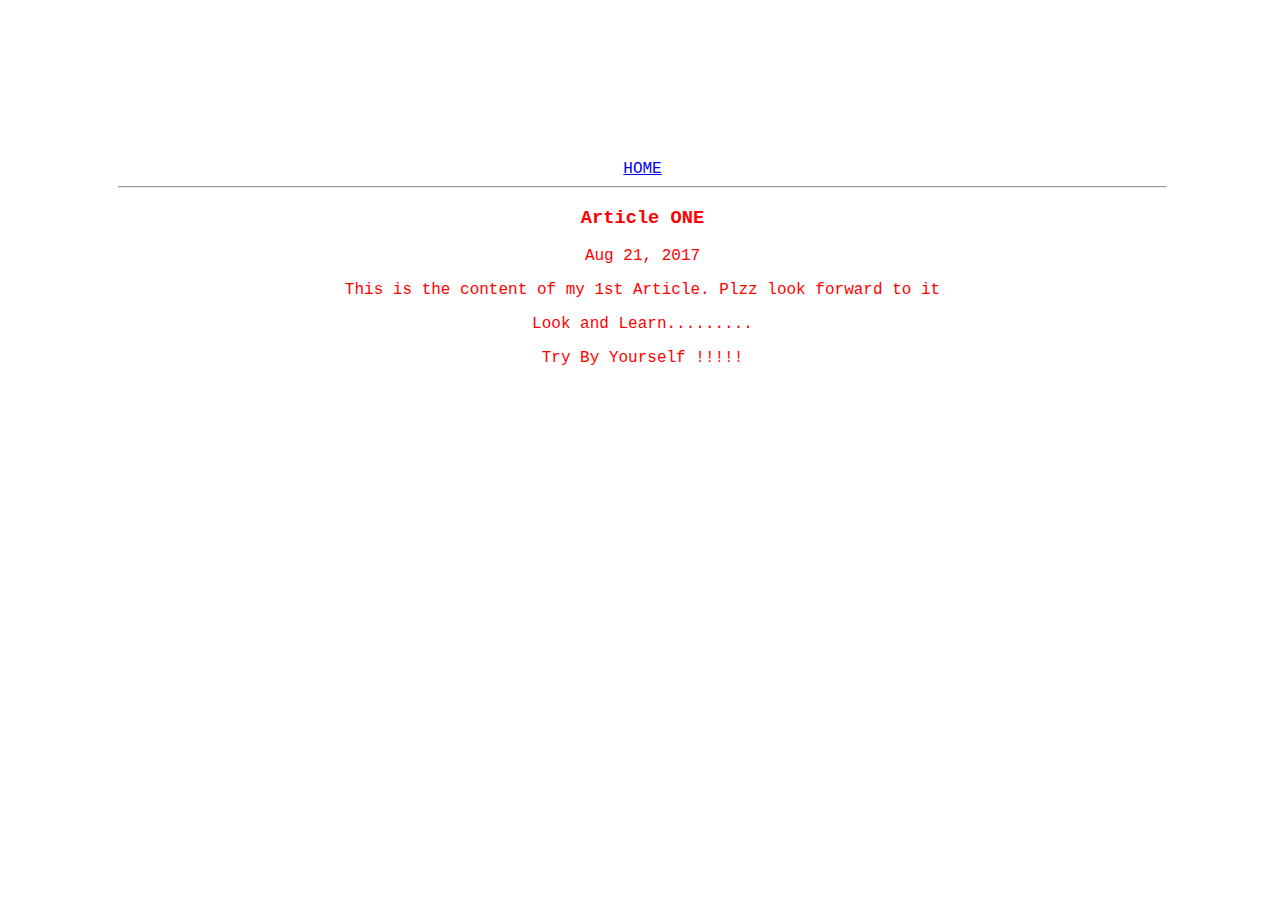
<file: ui/A-one.html>
<html>
    <head>
        <title>
            Article One | Mr.Cool    
        </title>
        <meta name="viewport" content="width=device-width, initial-scale=1" />
        <link href="/ui/style.css" rel="stylesheet" />
    </head>
    <body>
        <div class="container">
            <div>
                <a href="/">HOME</a>
            </div>
            <hr/>
            <h3>
                Article ONE
            </h3>
                
                <div>
                    Aug 21, 2017
                </div>
                <div>
                    <p>
                        This is the content of my 1st Article. Plzz look forward to it
                    </p>
                    <p>
                        Look and Learn.........
                    </p>
                    <p>
                        Try By Yourself !!!!!
                    </p>
                </div>
        </div>
    </body>
</html>
</file>
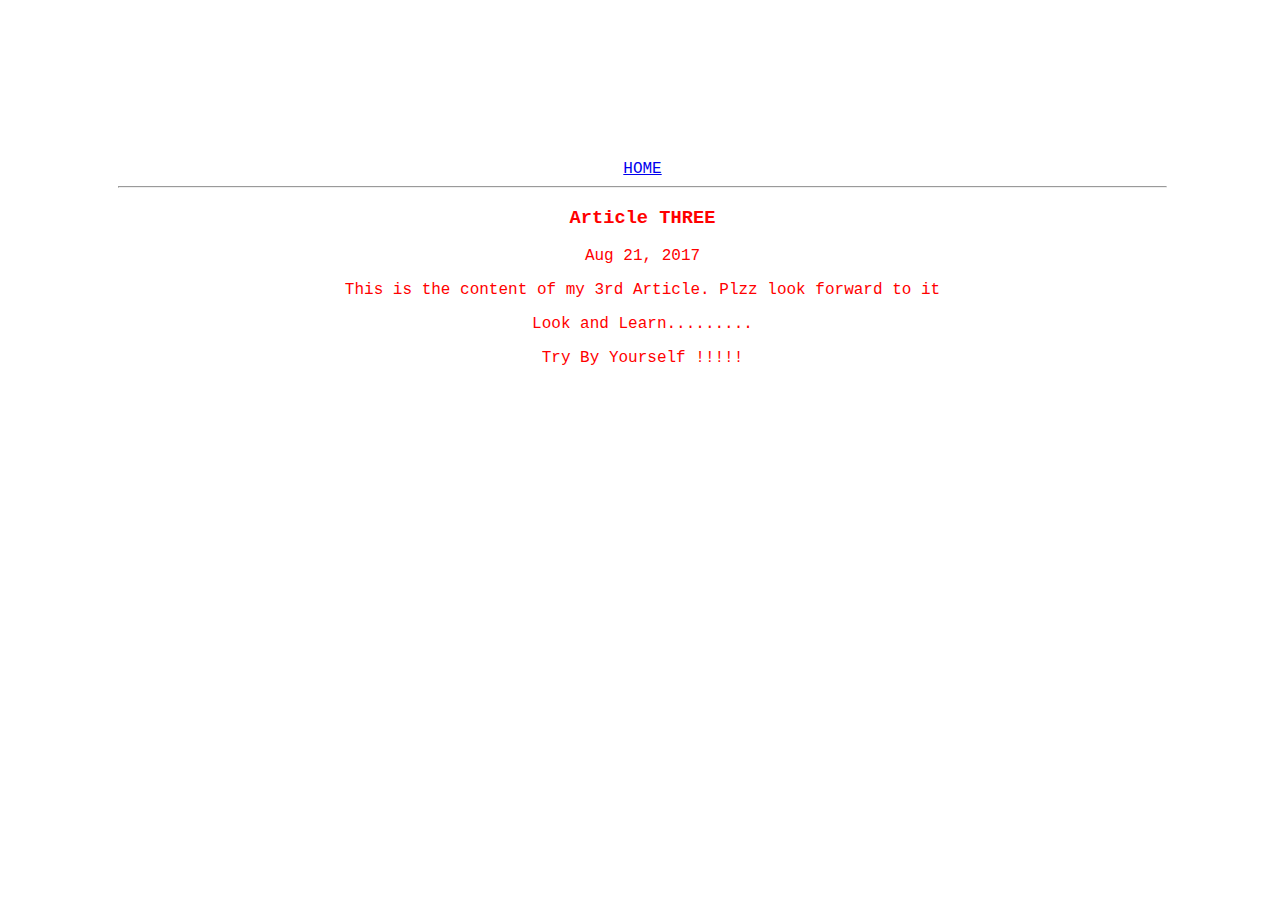
<file: ui/A-Three.html>
<html>
    <head>
        <title>
            Article Three | Mr.Cool    
        </title>
        <meta name="viewport" content="width=device-width, initial-scale=1" />
           <link href="/ui/style.css" rel="stylesheet" />
    </head>
    <body>
        <div class="container">
            <div>
                <a href="/">HOME</a>
            </div>
            <hr/>
            <h3>
                Article THREE
            </h3>
                
                <div>
                    Aug 21, 2017
                </div>
                <div>
                    <p>
                        This is the content of my 3rd Article. Plzz look forward to it
                    </p>
                    <p>
                        Look and Learn.........
                    </p>
                    <p>
                        Try By Yourself !!!!!
                    </p>
                </div>
        </div>
    </body>
</html>
</file>
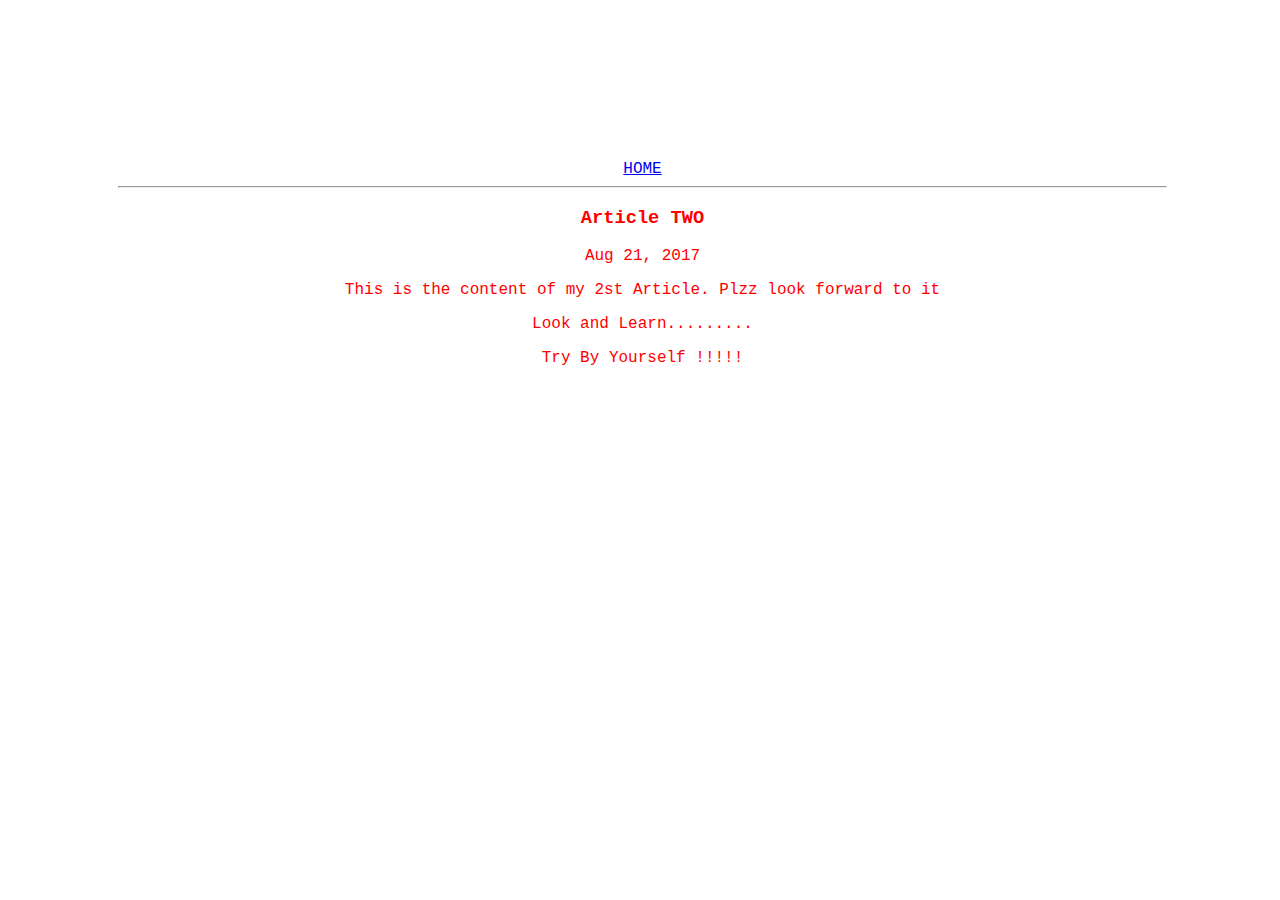
<file: ui/A-Two.html>
<html>
    <head>
        <title>
            Article Two | Mr.Cool    
        </title>
        <meta name="viewport" content="width=device-width, initial-scale=1" />
           <link href="/ui/style.css" rel="stylesheet" />
    </head>
    <body>
        <div class="container">
            <div>
                <a href="/">HOME</a>
            </div>
            <hr/>
            <h3>
                Article TWO
            </h3>
                
                <div>
                    Aug 21, 2017
                </div>
                <div>
                    <p>
                        This is the content of my 2st Article. Plzz look forward to it
                    </p>
                    <p>
                        Look and Learn.........
                    </p>
                    <p>
                        Try By Yourself !!!!!
                    </p>
                </div>
        </div>
    </body>
</html>
</file>
<file: ui/style.css>
body {
    font-family: sans-serif;
}

.center {
    text-align: center;
}

.text-big {
    font-size: 300%;
}

.bold {
    font-weight: bold;
}

.img-medium {
    height: 300px;
}

.container {
    margin: 100px;
    color: red;
    text-align: Center;
    font-family: Courier New;
    padding-top: 60px;
    padding-left: 10px;
    padding-right: 5px;
}
</file>
